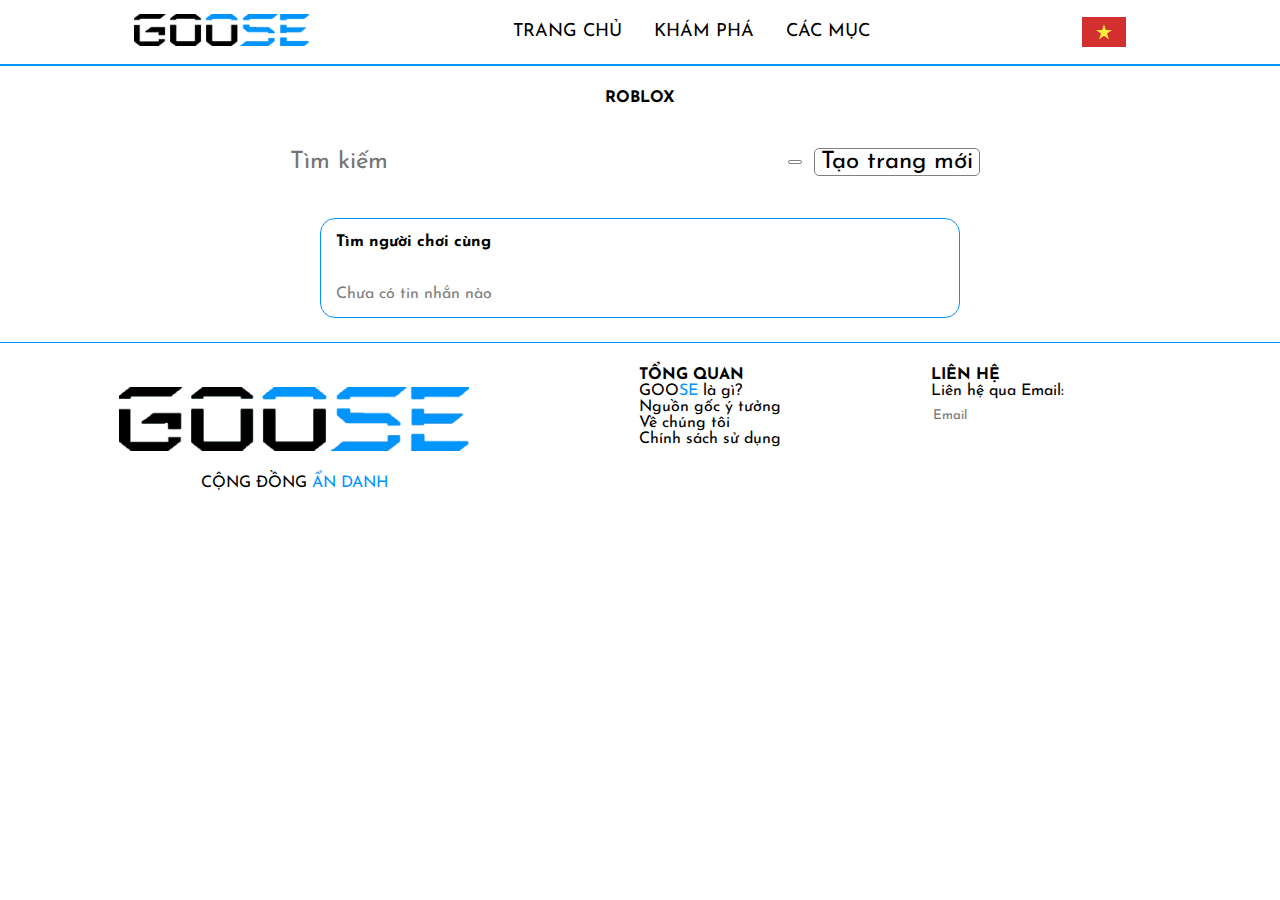
<file: html/roblox.html>
<!DOCTYPE html>
<html lang="en">
  <head>
    <meta charset="UTF-8" />
    <meta name="viewport" content="width=device-width, initial-scale=1.0" />
    <title>Goose</title>
    <link rel="stylesheet" href="../css/reset.css" />
    <link rel="stylesheet" href="../css/style.css" />
    <link rel="preconnect" href="https://fonts.googleapis.com" />
    <link rel="preconnect" href="https://fonts.gstatic.com" crossorigin />
    <link
      href="https://fonts.googleapis.com/css2?family=Courier+Prime:ital,wght@0,400;0,700;1,400;1,700&family=DM+Sans:ital,opsz,wght@0,9..40,400;0,9..40,700;1,9..40,400;1,9..40,700&family=Fraunces:wght@300;400;500;600;700;800&family=Inter:wght@300;400;500;600&family=Josefin+Sans:ital,wght@0,400;0,700;1,400;1,700&family=Lato&family=Montserrat:ital,wght@0,500;0,600;0,700;0,800;1,500&family=Playfair+Display:wght@400;500;600;700;800;900&family=Roboto:ital,wght@0,400;0,500;0,700;1,400;1,500;1,700&display=swap"
      rel="stylesheet"
    />
    <link
      rel="stylesheet"
      href="https://cdnjs.cloudflare.com/ajax/libs/font-awesome/6.5.1/css/all.min.css"
      integrity="sha512-DTOQO9RWCH3ppGqcWaEA1BIZOC6xxalwEsw9c2QQeAIftl+Vegovlnee1c9QX4TctnWMn13TZye+giMm8e2LwA=="
      crossorigin="anonymous"
      referrerpolicy="no-referrer"
    />
    <link
      href="https://cdn.jsdelivr.net/npm/bootstrap@5.3.2/dist/css/bootstrap.min.css"
      rel="stylesheet"
      integrity="sha384-T3c6CoIi6uLrA9TneNEoa7RxnatzjcDSCmG1MXxSR1GAsXEV/Dwwykc2MPK8M2HN"
      crossorigin="anonymous"
    />
  </head>
  <body>
    <div class="container-main">
      <!-- Header -->
      <div class="header">
        <!-- header logo -->
        <div class="header-logo">
          <a href="index.html">
            <img src="../img/goose logo.png" alt="" style="height: 32px" />
          </a>
        </div>
        <!-- header center -->
        <div class="header-center">
          <a href="index.html">TRANG CHỦ </a>
          <a href="">KHÁM PHÁ</a>
          <a href="index.html#gaming">CÁC MỤC</a>
        </div>
        <!-- header right -->
        <div class="header-right">
          <button href="" style="display: flex; align-items: center">
            <img
              style="margin-right: 12px"
              src="[data-uri]"
            />
          </button>
        </div>
      </div>
      <!-- roblox -->
      <h1>ROBLOX</h1>
      <div class="search-default">
        <div class="search-input">
          <input type="text" placeholder="Tìm kiếm" class="input-default" />
          <button><i class="fa-solid fa-magnifying-glass"></i></button>
          <button class="create-button">Tạo trang mới</button>
        </div>
        <div class="create-input">
          <button class="search-button">Tìm kiếm</button>

          <input
            type="text"
            placeholder="Tên trang mới"
            class="input-default html-value"
          />
          <button class="create-html">
            <i class="fa-solid fa-plus"></i>
          </button>
        </div>
      </div>

      <!-- list of forum -->
      <div class="forums">
        <a href="" class="forum-post">
          <h4>Tìm người chơi cùng</h4>
          <p>Chưa có tin nhắn nào</p>
        </a>
      </div>

      <!-- FOOTER -->
      <div class="footer">
        <div class="footer-left">
          <div class="footer-logo">
            <a href="index.html">
              <img src="../img/goose logo.png" alt="" style="height: 64px" />
            </a>
          </div>
          <p class="footer-left" style="color: black">
            CỘNG ĐỒNG <label for="" style="color: #0094ff"> ẨN DANH</label>
          </p>
        </div>
        <div class="footer-center">
          <h3>TỔNG QUAN</h3>
          <ul>
            <li>
              <a href="" class="footer-list"
                >GOO<label for="" style="color: #0094ff">SE</label> là gì?</a
              >
            </li>
            <li>
              <a href="" class="footer-list">Nguồn gốc ý tưởng</a>
            </li>
            <li>
              <a href="" class="footer-list">Về chúng tôi</a>
            </li>
            <li>
              <a href="" class="footer-list">Chính sách sử dụng</a>
            </li>
          </ul>
        </div>
        <div class="footer-right">
          <h3>LIÊN HỆ</h3>
          <ul>
            <li>
              <p>Liên hệ qua Email:</p>
              <div class="header-center">
                <input type="text" placeholder="Email" />
              </div>
            </li>
          </ul>
        </div>
      </div>
    </div>

    <script src="../js/input-search-create.js"></script>
    <script src="../js/create-html.js"></script>
  </body>
</html>
</file>
<file: css/style.css>
* {
  font-family: "Josefin Sans", sans-serif;
}

.container-main {
  width: 100%;
}

h1 {
  border-top: 1px solid #0094ff;
  padding: 24px;
  text-align: center;
}

/* input-default*/

.search-default {
  display: flex;
  align-items: center;
  justify-content: center;
  margin-bottom: 24px;
}

.search-input,
.create-input {
  display: flex;
  flex-direction: row;
  align-items: center;
  justify-content: center;
}

.create-input {
  display: none;
}

.input-default {
  font-size: 24px;
  height: 64px;
  width: 500px;
  border: none;
  outline: none;
}

.input-default:focus {
  border-bottom: 1px solid gray;
}

.search-default button {
  font-size: 24px;
  background: none;
  border: none;
  cursor: pointer;
  margin-right: 12px;
  border: 1px solid gray;
  border-radius: 5px;
}

.search-default button:hover {
  color: #0094ff;
}

/* header */
.header {
  justify-content: space-around;
  display: flex;
  height: 48px;
  padding: 32px;
  align-items: center;
  font-size: 18px;
  border-bottom: 1px solid #0094ff;
}
.header-center {
  display: flex;
  justify-content: space-between;
  align-items: center;
  gap: 32px;
}
.header a {
  text-decoration: none;
  color: #000;
}
.header-center a:hover {
  color: #0094ff;
}

.header-center input {
  height: 32px;
  width: 250px;
  border: none;
  outline: none;
}

.header-center input:focus {
  border-bottom: 1px solid gray;
}

.header button {
  background: none;
  border: none;
  cursor: pointer;
}

/* carousel */

.carousel-item img {
  height: 500px;
  object-fit: cover;
  object-position: center;
}

.carousel-caption h5 {
  color: white;
}

.carousel-caption p {
  color: white;
}

.carousel-control-next,
.carousel-control-prev {
  color: white;
}

/* Interest */

.interest {
  text-align: center;
  margin-top: 12px;
  padding: 24px;
}

.interest-list {
  display: flex;
  justify-content: space-around;
}

.interest-list-flex {
  display: flex;
  flex-direction: column;
  justify-content: space-between;
}

.interest-title {
  display: none;
  position: absolute;
  bottom: 0;
  left: 0;
  z-index: 100;
}

/* interest big */

.interest-item-big {
  position: relative;
  width: 800px;
  height: 450px;
}

.interest-item-big:hover .interest-title {
  display: block;
}

.interest-item-big img {
  width: 100%;
  height: 100%;
  object-fit: cover;
  object-position: center;
  border-radius: 20px;
  border: 1px solid #0094ff;
}

.interest-item-big img:hover {
  filter: blur(5px);
}

.interest-item-big label {
  padding: 12px 24px 0px 24px;
  font-weight: 500;
  font-size: 64px;
  position: absolute;
  bottom: 0;
  left: 0;
  color: white;
  cursor: pointer;
}

/* interest normal */
.interest-item {
  position: relative;
  width: 369px;
  height: 207px;
}

.interest-item img {
  width: 100%;
  height: 100%;
  object-fit: cover;
  object-position: center;
  border-radius: 10px;
  border: 1px solid #0094ff;
}

.interest-item img:hover {
  filter: blur(5px);
}

.interest-item label {
  padding: 0px 12px;
  font-weight: 500;
  font-size: 24px;
  position: absolute;
  bottom: 0;
  left: 0;
  color: white;
  cursor: pointer;
}

.interest-item:hover .interest-title {
  display: block;
}

/* list */
.list {
  display: flex;
  flex-direction: row;
  justify-content: space-around;
}

.list-item {
  position: relative;
  width: 240px;
  height: 240px;
}

.list-item img {
  width: 100%;
  height: 100%;
  object-fit: cover;
  object-position: center;
  border-radius: 10px;
  border: 1px solid #0094ff;
}

.list-item img:hover {
  filter: blur(5px);
}

.list-item label {
  border-radius: 10px;
  font-weight: 500;
  font-size: 24px;
  position: absolute;
  color: white;
  cursor: pointer;
}

.list-title {
  padding: 12px 12px;
  display: none;
  position: absolute;
  bottom: 0;
  left: 0;
  z-index: 100;
  outline: 1px solid #0094ff;
}

.list-item:hover .list-title {
  display: block;
}

.list-item-a {
  display: flex;
  justify-content: center;
  align-items: center;
}

.list-item-a a {
  margin: 24px;
  padding: 12px 12px 0px 12px;
  border: 1px solid #0094ff;
  border-radius: 10px;
  font-size: 32px;
  text-decoration: none;
}

/* footer */
.footer {
  display: flex;
  border-top: 1px solid #0094ff;
  justify-content: space-around;
  padding: 24px;
  margin-top: 24px;
}

.footer-left {
  text-align: center;
}

.footer-logo {
  padding: 20px;
  border-radius: 10px;
}

.footer-list {
  text-decoration: none;
  cursor: pointer;
  color: black;
}

.footer-list:hover {
  color: gray;
}

.footer-list label {
  cursor: pointer;
}

/* forum */
.forums {
  display: flex;
  gap: 12px;
  flex-direction: column;
  align-items: center;
}

.forum-post {
  display: flex;
  flex-direction: column;
  gap: 12px;
  width: 50%;
  height: 100px;
  padding: 15px;
  border: 1px solid #0094ff;
  border-radius: 15px;
  text-decoration: none;
  justify-content: space-between;
}

/* .forum-info {
  display: flex;
  flex-direction: row;
} */

.forum-post h4 {
  color: black;
}

.forum-post p {
  color: gray;
}

/* .report-forum {
  display: flex;
  font-size: 24px;
  align-items: center;
  padding: 0px 12px;
  color: white;
  background-color: red;
  border-radius: 10px;
  outline: none;
} */
</file>
